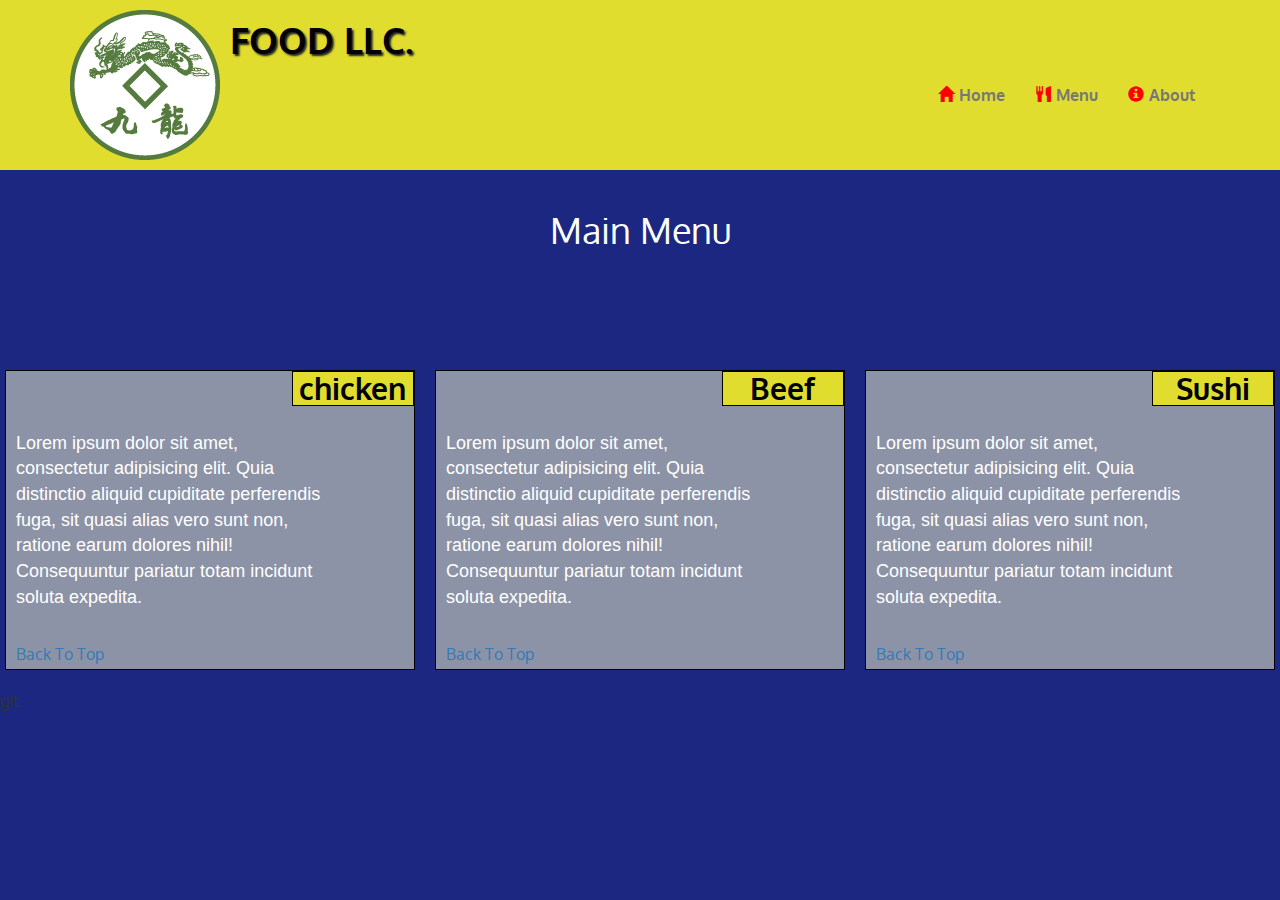
<file: main-menu.html>
<!DOCTYPE html>
<html>
<head>
	<meta charset="utf-8">
	<meta name="viewport" content="width=device-width, initial-scale=1">
	<link rel="stylesheet" type="text/css" href="css/bootstrap.css">
	<link href="https://fonts.googleapis.com/css2?family=Oxygen:wght@300&display=swap" rel="stylesheet" type="text/css">
	<title>Main Menu</title>
	<link rel="stylesheet" type="text/css" href="css\style2.css">
	
</head>
<body>
	<header>
		<nav id="header-nav" class="navbar navbar-default">
			<div class="container">
				<div class="navbar-header">
					 <a href="index.html" class="pull-left visible-md visible-lg">
						<div id="logo-img" ></div>
				     </a>
				</div>
			  	<div class="brand">
			  		<a href="index.html"><h1><b>FOOD LLC.</b></h1></a>
			  	</div>
			  	<button type="button" class="navbar-toggle collapsed" data-toggle="collapse" data-target="#main-nav" aria-expanded ="false">
			  		<span class="icon-bar"></span>
			  		<span class="icon-bar"></span>
			  		<span class="icon-bar"></span>
			    </button>
			  	<div Id="main-nav" class="collapse navbar-collapse" >
			  		<ul  class="nav navbar-nav navbar-right">
			  			<li><a href="index.html"><span class="glyphicon glyphicon-home"></span>Home</a></li>
			  			<li><a href="main-menu.html"><span class="glyphicon glyphicon-cutlery"></span>Menu</a></li>
			  			<li><a href="index.html"><span class="glyphicon glyphicon-info-sign"></span>About</a><li>
			  		</ul>
				</div>
			</div>
		</nav>
		<script src="https://github.com/jquery/jquery.git"></script>
		<script src="https://cdnjs.cloudflare.com/ajax/libs/jquery/1.11.3/jquery.js"></script>
        <script src="https://maxcdn.bootstrapcdn.com/bootstrap/3.2.0/js/bootstrap.min.js"></script>
	</header>

	<h1 class="h1-body">Main Menu</h1>  

	<div class="row" class="container">

		<section class="col-lg-1">
			<h2>chicken</h2>
			<p>Lorem ipsum dolor sit amet, consectetur adipisicing elit. Quia distinctio aliquid cupiditate perferendis fuga, sit quasi alias vero sunt non, ratione earum dolores nihil! Consequuntur pariatur totam incidunt soluta expedita. </p>
		    <br><a href="#top"> Back To Top</a>
	     </section>
			
	    <section class="col-lg-2">
	    	<h2>Beef</h2>
	    	<p>Lorem ipsum dolor sit amet, consectetur adipisicing elit. Quia distinctio aliquid cupiditate perferendis fuga, sit quasi alias vero sunt non, ratione earum dolores nihil! Consequuntur pariatur totam incidunt soluta expedita.</p>
	        <br><a href="#top"> Back To Top</a>
	    </section>
	    <section class="col-lg-3">
	    	<h2>Sushi</h2>
	    	<p>Lorem ipsum dolor sit amet, consectetur adipisicing elit. Quia distinctio aliquid cupiditate perferendis fuga, sit quasi alias vero sunt non, ratione earum dolores nihil! Consequuntur pariatur totam incidunt soluta expedita.</p>
	        <br><a href="#top"> Back To Top</a>
	    </section>
	</div>
</div>	
</body>
</html> git
</file>
